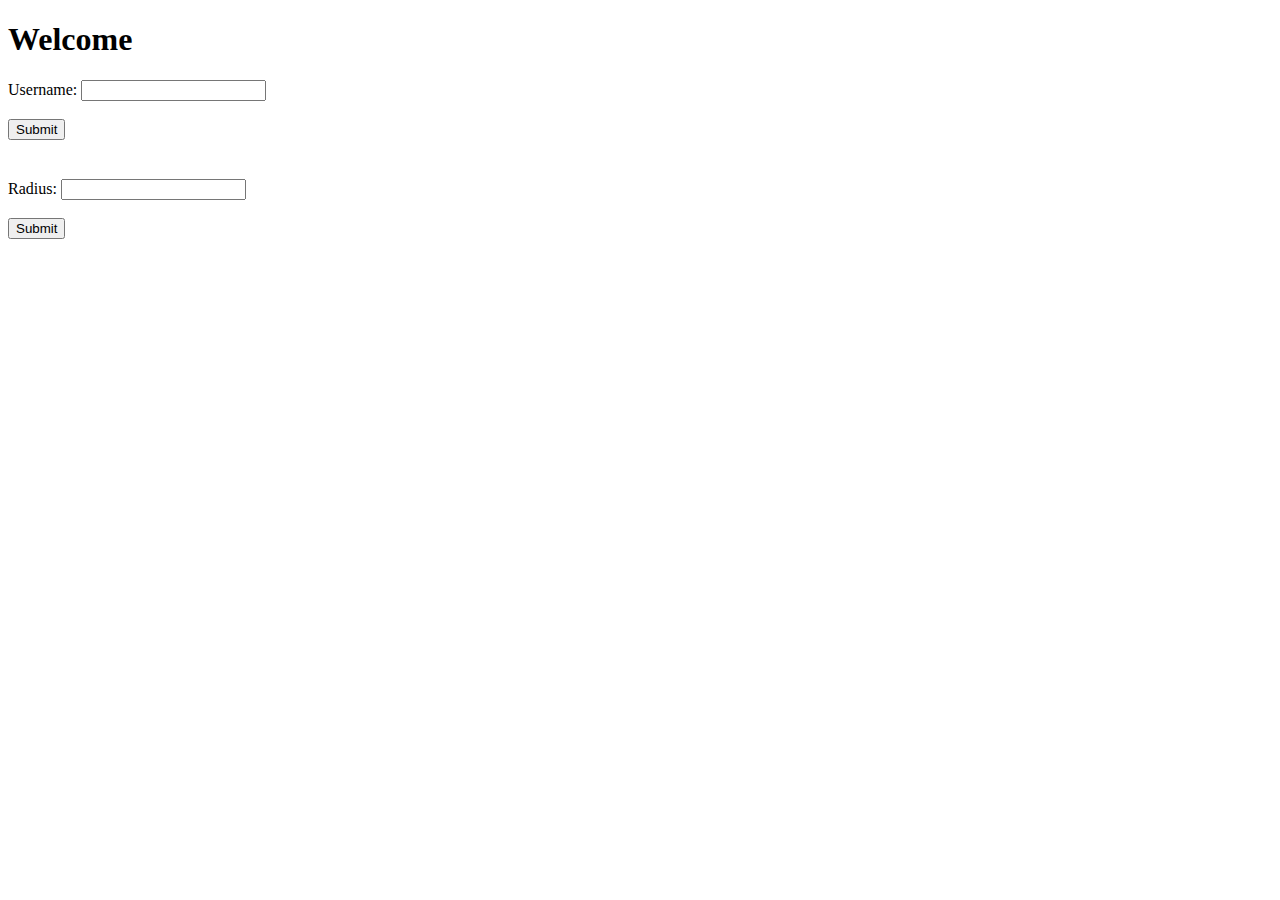
<file: index.html>
<!DOCTYPE html>
<html lang="en">
<head>
    <meta charset="UTF-8">
    <meta name="viewport" content="width=device-width, initial-scale=1.0">
    <title>MyWebsite</title>
    <link rel="stylesheet" href="style.css">
</head>
<body>
    <h1 id="h1-el"></h1>
    <p id="p-el"></p>

    <h2 id="h2-el1"></h2>
    <h2 id="h2-el2"></h2>
    <p id="p1"></p>
    <p id="p2"></p>
    <p id="p3"></p>

    <h1 id="myH1">Welcome</h1>
    <label for="username">Username: </label>
    <input type="text" id="myText" name="username"><br><br>
    <button id="subBtn">Submit</button><br><br>

    <h1 id="output"></h1>
    <label for="">Radius:</label>
    <input type="text" id="MYText"><br><br>
    <button id="SUBBTN">Submit</button>


    <script src="script.js"></script>
</body>
</html>
</file>
<file: style.css>
body{
    font-family: verdana;
}
</file>
